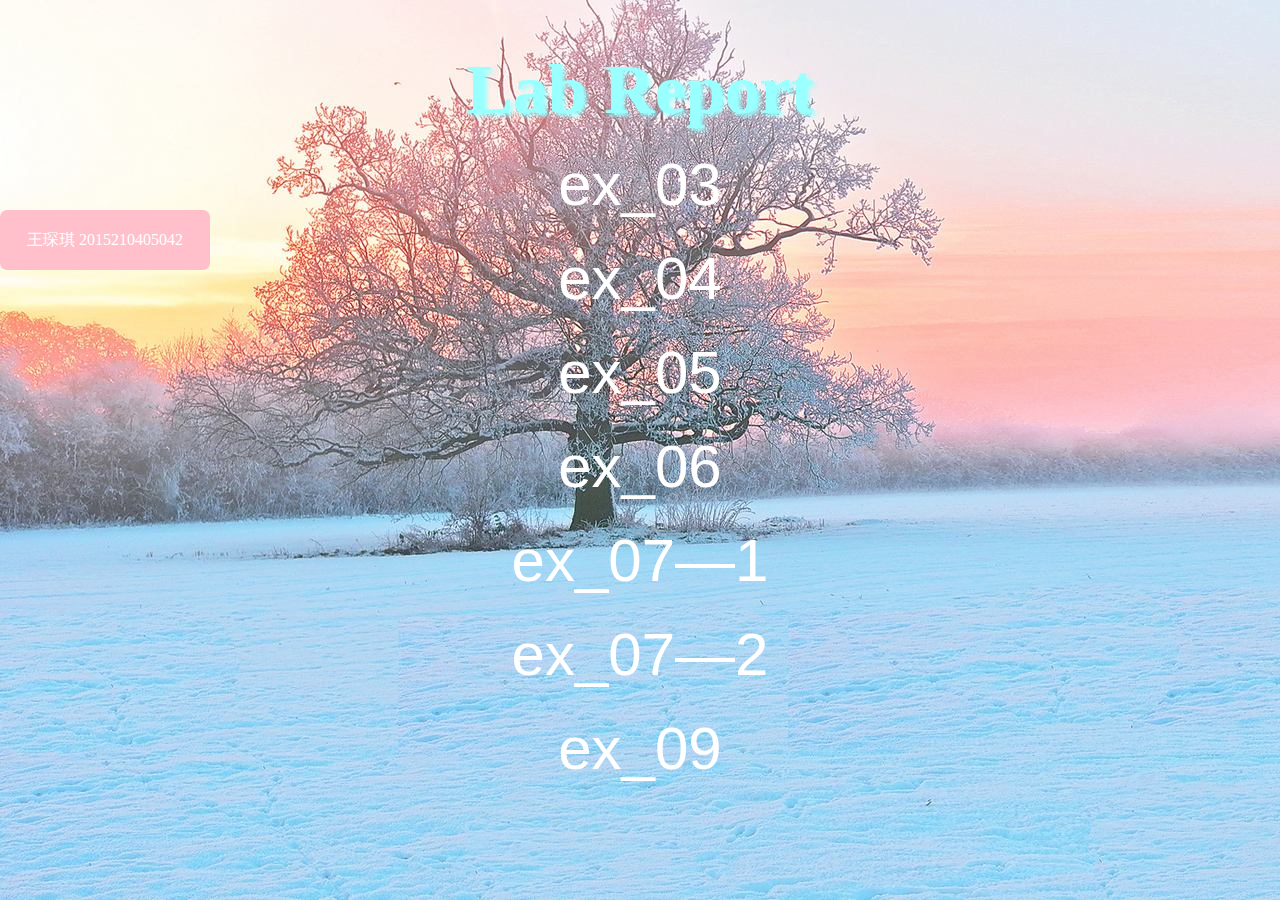
<file: index.html>
<!DOCTYPE html>
<html>
<head>
	<meta charset="utf-8">
	<title>Web Projects</title>
	<link href="css/home.css" rel="stylesheet">
</head>
<body background="bj1.jpg">
<center>	
	<div class="bg">
	<div id="title">Lab Report</div>
	<!-- <div class="box"></div> -->
	<div>
		<a href='ex_03/ex_03.html' class="font-box">ex_03</a>
	</div>
	<div class="box"></div>
	<div>
		<a href='ex_04/ex_04.html' class="font-box">ex_04</a>
	</div>
	<div class="box"></div>
	<div>
		<a href='ex_05/ex_05.html' class="font-box">ex_05</a>
	</div>
	<div class="box"></div>
	<div>
		<a href='ex_06/ex_06.html' class="font-box">ex_06</a>
	</div>
	<div class="box"></div>
	<div>
		<a href='ex_07/ex_07.html' class="font-box">ex_07—1</a>
	</div>
	<div class="box"></div>
	<div>
		<a href='ex_07/ex07_2.html' class="font-box">ex_07—2</a>
	</div>
	<div class="box"></div>
	<div>
		<a href='ex_09/ex_09.html' class="font-box">ex_09</a>
	</div>
	<div class="box"></div>
	</div>
</center>
	    <div id="url_info">王琛琪 2015210405042</div>
</body>
</html>
</file>
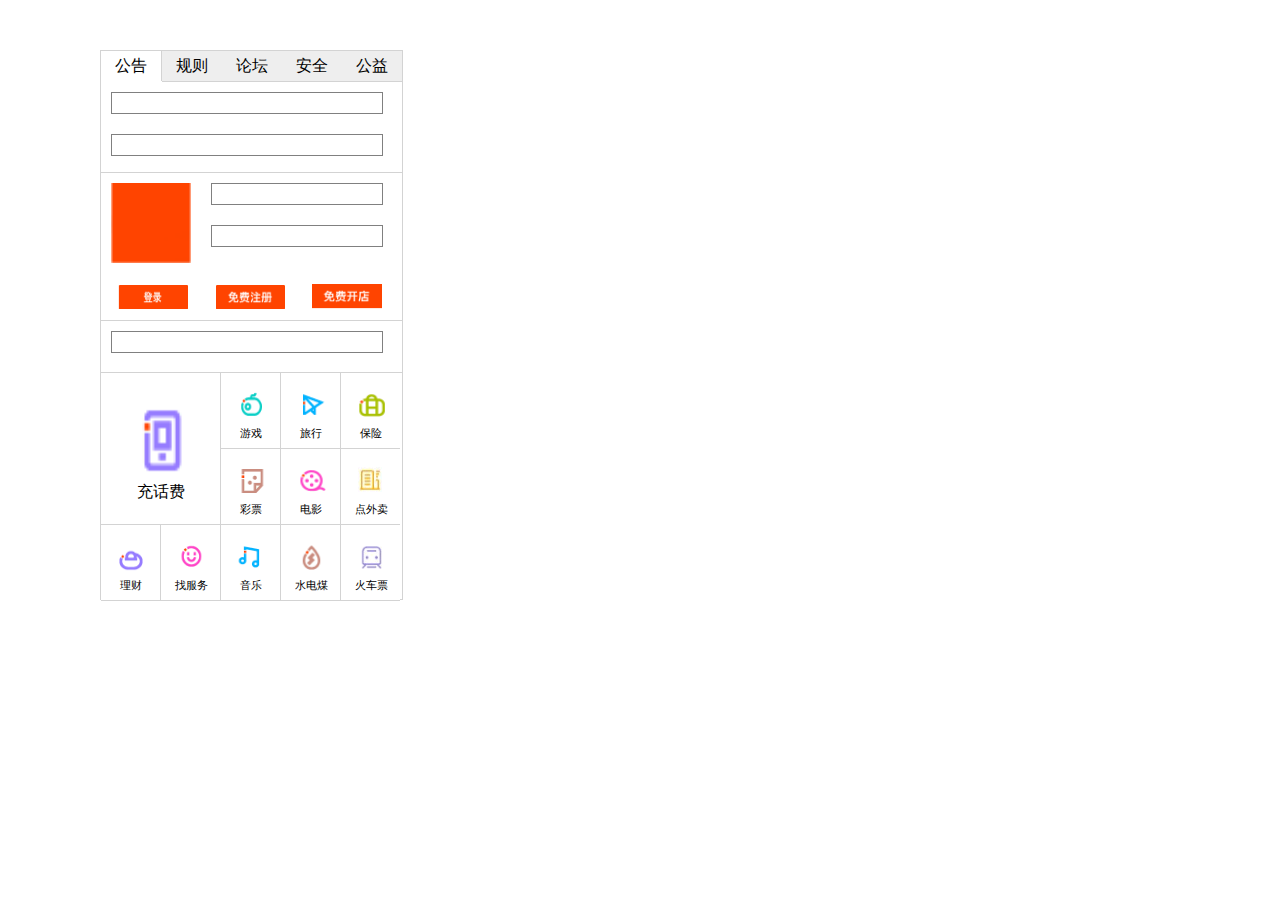
<file: ex_03/ex_03.html>
<!DOCTYPE html>
<html>
<head>
<meta charset="utf-8">
<title>ex_04</title>
<link href="ex_03.css" rel="stylesheet">
</head>
<body>
	<div class="p">
	    <div class="box1">公告</div>
	    <div class="box2">规则</div>
	    <div class="box2">论坛</div>
	    <div class="box2">安全</div>
	    <div class="box2">公益</div>
	    <div class="box3"></div>
	    <div class="box3"></div>
	</div>
	<div class="t">
	    <img id="box5" src="1.png"></img>
	    <div class="box6"></div>
	    <div class="box6"></div>
	</div>
	<div class="q">
	    <img id="box7" src="2.png"></img>
	    <img id="box7" src="3.png"></img>
	    <img id="box7" src="4.png"></img>

	</div>
	<div class="k">
		<div class="box3"></div>
	</div>
	<div class="r">
		<div class="box8">
			<img id="box9" src="11.png"></img>
			<div id="box13">充话费</div>
		</div>
		<div class="box10">
			<img id="box12" src="12.png"></img>
			<div id="box14">游戏</div>
		</div>
		<div class="box10">
			<img id="box12" src="13.png"></img>
			<div id="box14">旅行</div>
		</div>
		<div class="box10">
			<img id="box12" src="14.png"></img>
			<div id="box14">保险</div>
		</div>
		<div class="box10">
			<img id="box12" src="15.png"></img>
			<div id="box14">彩票</div>
		</div>
		<div class="box10">
			<img id="box12" src="16.png"></img>
			<div id="box14">电影</div>
		</div>
		<div class="box10">
			<img id="box12" src="17.png"></img>
			<div id="box14">点外卖</div>
		</div>
		<div class="box10 ord">
			<img id="box12" src="18.png"></img>
			<div id="box14">理财</div>
		</div>
		<div class="box10">
			<img id="box12" src="19.png"></img>
			<div id="box14">找服务</div>
		</div>
		<div class="box10">
			<img id="box12" src="20.png"></img>
			<div id="box14">音乐</div>
		</div>
		<div class="box10">
			<img id="box12" src="21.png"></img>
			<div id="box14">水电煤</div>
		</div>
		<div class="box10">
			<img id="box12" src="22.png"></img>
			<div id="box14">火车票</div>
		</div>
	</div>
 </body>
</html>
</file>
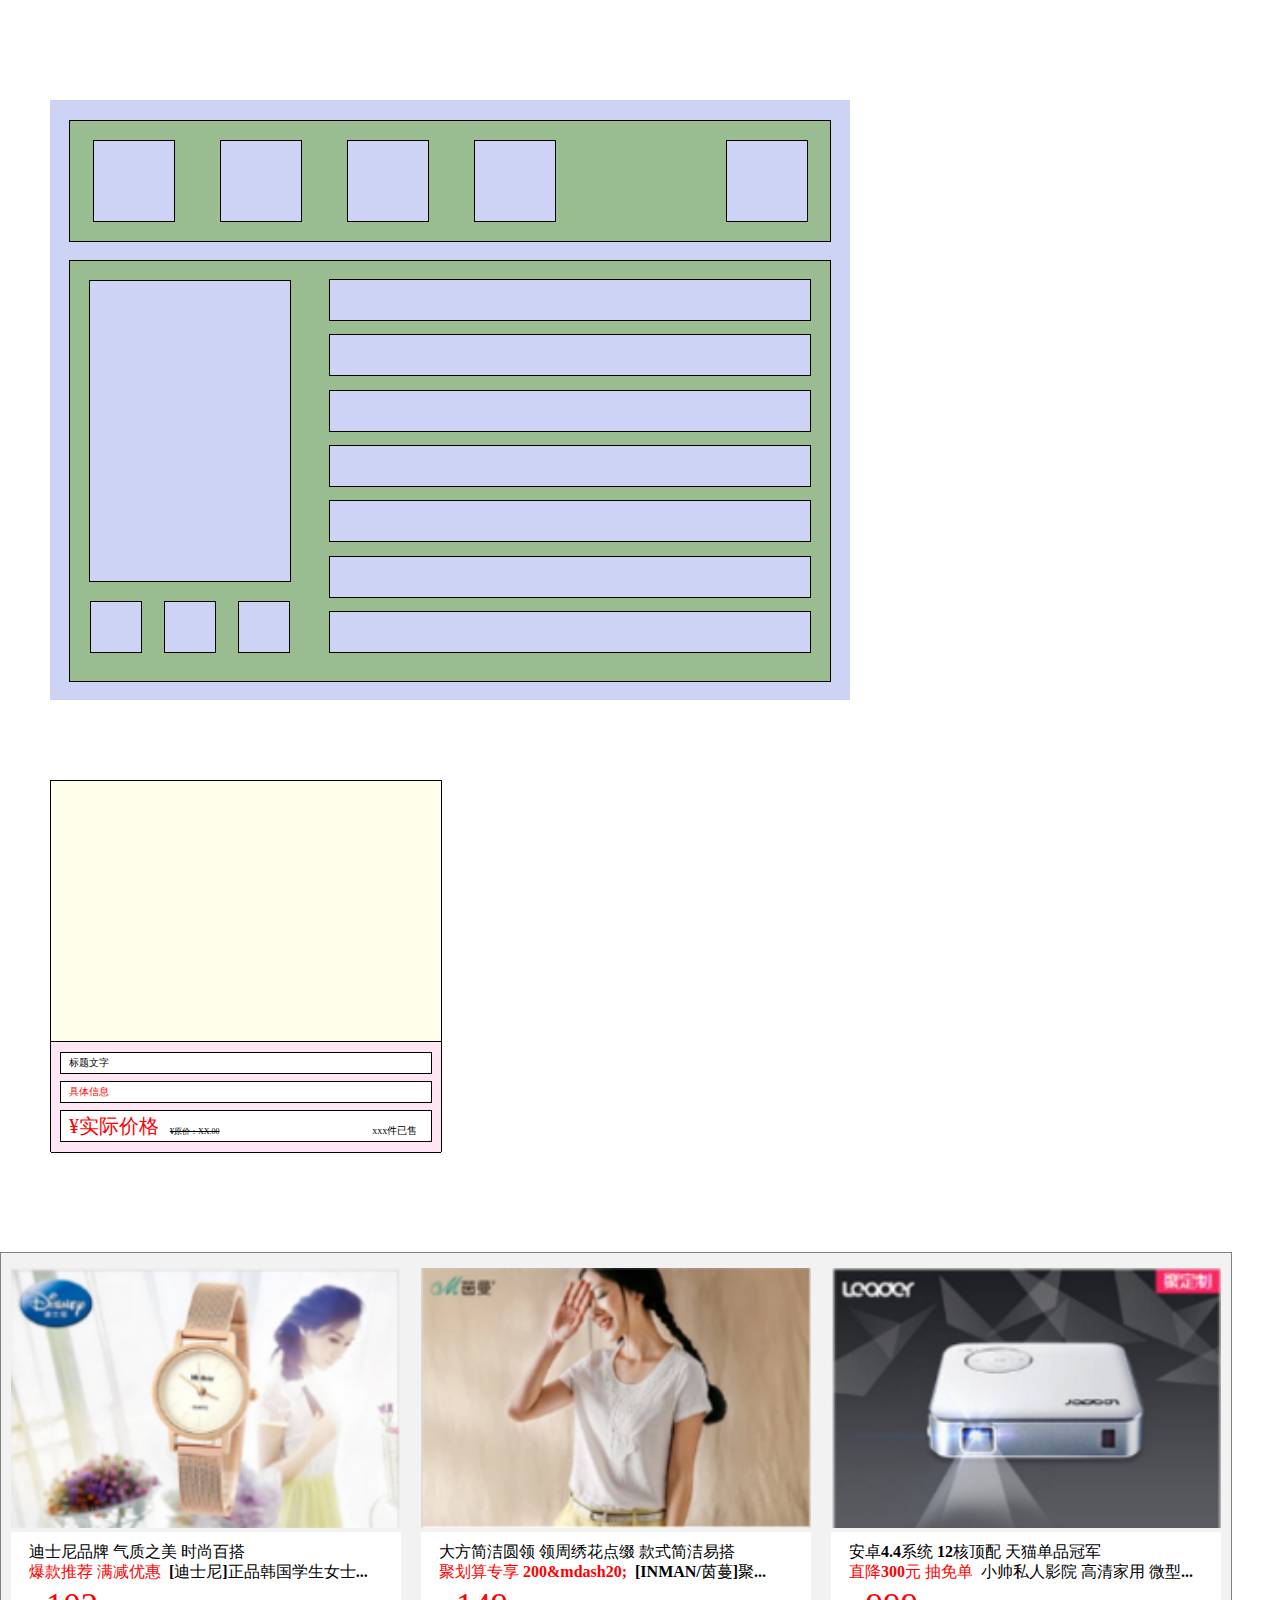
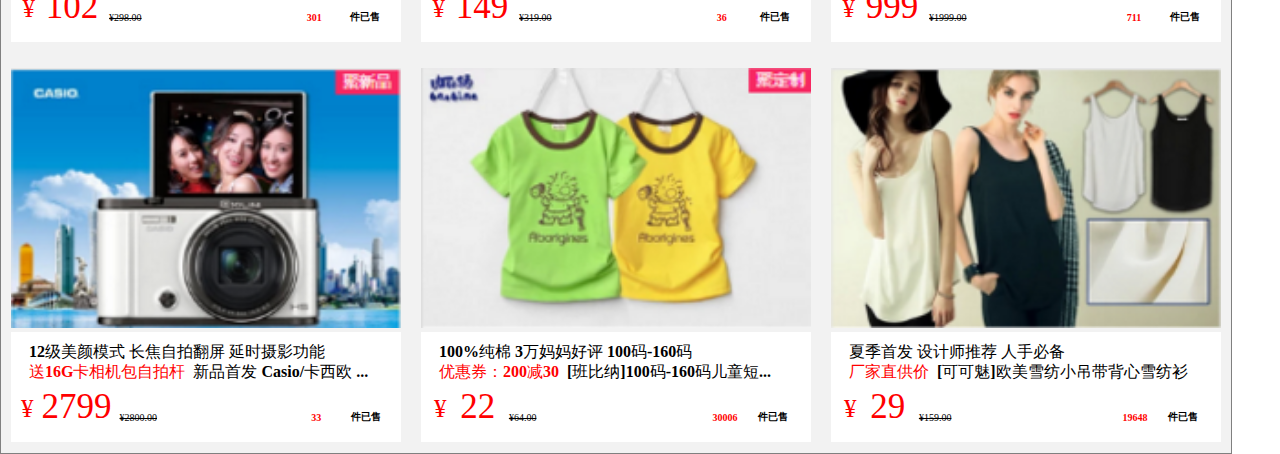
<file: ex_04/ex_04.html>
<!DOCTYPE html>
<html>
<head>
<meta charset="utf-8">
<title>ex_04</title>
<link href="ex_04.css" rel="stylesheet">
</head>
<body>
<div class="ui-main">
    <div class="ui-main-top">
        <div class="ui-top-squareb"></div>
        <div class="ui-top-squareb"></div>
        <div class="ui-top-squareb"></div>
        <div class="ui-top-squareb"></div>
        <div class="ui-top-squareb ord1" ></div>
        <div class="ui-top-squareb"></div>
     </div>
    <div class="ui-main-bottom">
    	<div class="ui-main-bottom-left">
    	<div class="ui-left-top">
    		<div class="ui-left-top-trih"></div>
    	</div>
    	<div class="ui-left-bottom">
    	<div class="ui-left-bottom2">
    		<div class="ui-left-bottom-squares"></div>
    		<div class="ui-left-bottom-squares"></div>
    		<div class="ui-left-bottom-squares"></div>
    	</div>
    	</div>
    	</div>
    	<div class="ui-main-bottom-right">
    	<div class="ui-main-bottom-right2">
    		<div class="ui-right-tri"></div>
    		<div class="ui-right-tri"></div>
    		<div class="ui-right-tri"></div>
    		<div class="ui-right-tri"></div>
    		<div class="ui-right-tri"></div>
    		<div class="ui-right-tri"></div>
    		<div class="ui-right-tri"></div>
    	</div>
    	<div class="ui-main-bottom-right-bottom"></div>
    	</div>
    </div>
 </div>
 <div class="ui-main2">
 <div class="ui-main2-box">
 	<div class="ui-main2-top"></div>
 	<div class="ui-main2-bottom">
 	    <div class="ui-main2-bottom2">
 	    	<div class="ui-main2-bottom2-tri1">标题文字</div>
 	    	<div class="ui-main2-bottom2-tri1 ord2">具体信息</div>
 	    	<div class="ui-main2-bottom2-tri2">
 	    		<div class="ui-main2-bottom2-tri2-box1">¥实际价格
 	    	    </div>
 	    	    <div class="ui-main2-bottom2-tri2-box2">¥原价：XX.00
 	    	    </div>
 	    	    <div class="ui-main2-bottom2-tri2-box3">
 	    	    </div>
 	    	    <div class="ui-main2-bottom2-tri2-box4">xxx件已售
 	    	    </div>
 	        </div>
 	    </div>
     </div>
     </div>
 </div>
 <div class="ui-main3">
    <div class="ui-main3-box">
 	<!-- <div class="ui-main3-top"> -->
 		<img class="ui-main3-top" src="1.png"></img>
 	<!-- </div> -->
 	<div class="ui-main3-bottom">
 	    <div class="ui-main3-bottom2">
 	    	<div class="ui-main3-bottom2-tri1">迪士尼品牌  气质之美  时尚百搭</div>
 	    	<div class="ui-main3-bottom2-tri1">
 	    		<span class="ui-main3-bottom2-tri1-box1 ord2">爆款推荐 满减优惠</span>
 	    		<span class="ui-main3-bottom2-tri1-box1">[迪士尼]正品韩国学生女士...</span>
 	    	</div>
 	    	<div class="ui-main3-bottom2-tri2">
 	    	    <div class="ui-main3-bottom2-tri2-box0">¥
 	    	    </div>
 	    		<div class="ui-main3-bottom2-tri2-box1">102
 	    	    </div>
 	    	    <div class="ui-main3-bottom2-tri2-box2">¥298.00
 	    	    </div>
 	    	    <div class="ui-main3-bottom2-tri2-box3">
 	    	    </div>
 	    	    <div class="ui-main3-bottom2-tri2-box4 ord2">301
 	    	    </div>
 	    	    <div class="ui-main3-bottom2-tri2-box4">件已售
 	    	    </div>
 	        </div>
 	    </div>
 	</div>
 	</div>
    <div class="ui-main3-box">
 	<!-- <div class="ui-main3-top"> -->
 		<img class="ui-main3-top" src="2.png"></img>
 	<!-- </div> -->
 	<div class="ui-main3-bottom">
 	    <div class="ui-main3-bottom2">
 	    	<div class="ui-main3-bottom2-tri1">大方简洁圆领  领周绣花点缀  款式简洁易搭</div>
 	    	<div class="ui-main3-bottom2-tri1">
 	    		<span class="ui-main3-bottom2-tri1-box1 ord2">聚划算专享 200&mdash20;</span>
 	    		<span class="ui-main3-bottom2-tri1-box1"> [INMAN/茵蔓]聚...</span>
 	    	</div>
 	    	<div class="ui-main3-bottom2-tri2">
 	    	    <div class="ui-main3-bottom2-tri2-box0">¥
 	    	    </div>
 	    		<div class="ui-main3-bottom2-tri2-box1">149
 	    	    </div>
 	    	    <div class="ui-main3-bottom2-tri2-box2">¥319.00
 	    	    </div>
 	    	    <div class="ui-main3-bottom2-tri2-box3">
 	    	    </div>
 	    	    <div class="ui-main3-bottom2-tri2-box4 ord2">36
 	    	    </div>
 	    	    <div class="ui-main3-bottom2-tri2-box4">件已售
 	    	    </div>
 	        </div>
 	    </div>
 	    </div>
  </div>
 <div class="ui-main3-box">
 	<!-- <div class="ui-main3-top"> -->
 		<img class="ui-main3-top" src="3.png"></img>
 	<!-- </div> -->
 	<div class="ui-main3-bottom">
 	    <div class="ui-main3-bottom2">
 	    	<div class="ui-main3-bottom2-tri1">安卓4.4系统  12核顶配  天猫单品冠军</div>
 	    	<div class="ui-main3-bottom2-tri1">
 	    		<span class="ui-main3-bottom2-tri1-box1 ord2">直降300元 抽免单</span>
 	    		<span class="ui-main3-bottom2-tri1-box1"> 小帅私人影院 高清家用  微型...</span>
 	    	</div>
 	    	<div class="ui-main3-bottom2-tri2">
 	    	    <div class="ui-main3-bottom2-tri2-box0">¥
 	    	    </div>
 	    		<div class="ui-main3-bottom2-tri2-box1">999
 	    	    </div>
 	    	    <div class="ui-main3-bottom2-tri2-box2">¥1999.00
 	    	    </div>
 	    	    <div class="ui-main3-bottom2-tri2-box3">
 	    	    </div>
 	    	    <div class="ui-main3-bottom2-tri2-box4 ord2">711
 	    	    </div>
 	    	    <div class="ui-main3-bottom2-tri2-box4">件已售
 	    	    </div>
 	        </div>
 	    </div>
 	    </div>
  </div>
 <div class="ui-main3-box">
 	<!-- <div class="ui-main3-top"> -->
 		<img class="ui-main3-top" src="4.png"></img>
 	<!-- </div> -->
 	<div class="ui-main3-bottom">
 	    <div class="ui-main3-bottom2">
 	    	<div class="ui-main3-bottom2-tri1">12级美颜模式  长焦自拍翻屏  延时摄影功能</div>
 	    	<div class="ui-main3-bottom2-tri1">
 	    		<span class="ui-main3-bottom2-tri1-box1 ord2">送16G卡相机包自拍杆</span>
 	    		<span class="ui-main3-bottom2-tri1-box1"> 新品首发 Casio/卡西欧 ...</span>
 	    	</div>
 	    	<div class="ui-main3-bottom2-tri2">
 	    	    <div class="ui-main3-bottom2-tri2-box0">¥
 	    	    </div>
 	    		<div class="ui-main3-bottom2-tri2-box1">2799
 	    	    </div>
 	    	    <div class="ui-main3-bottom2-tri2-box2">¥2800.00
 	    	    </div>
 	    	    <div class="ui-main3-bottom2-tri2-box3">
 	    	    </div>
 	    	    <div class="ui-main3-bottom2-tri2-box4 ord2">33
 	    	    </div>
 	    	    <div class="ui-main3-bottom2-tri2-box4">件已售
 	    	    </div>
 	        </div>
 	    </div>
 	    </div>
  </div>
 <div class="ui-main3-box">
 	<!-- <div class="ui-main3-top"> -->
 		<img class="ui-main3-top" src="5.png"></img>
 	<!-- </div> -->
 	<div class="ui-main3-bottom">
 	    <div class="ui-main3-bottom2">
 	    	<div class="ui-main3-bottom2-tri1">100%纯棉  3万妈妈好评  100码-160码</div>
 	    	<div class="ui-main3-bottom2-tri1">
 	    		<span class="ui-main3-bottom2-tri1-box1 ord2">优惠券：200减30</span>
 	    		<span class="ui-main3-bottom2-tri1-box1"> [班比纳]100码-160码儿童短...</span>
 	    	</div>
 	    	<div class="ui-main3-bottom2-tri2">
 	    	    <div class="ui-main3-bottom2-tri2-box0">¥
 	    	    </div>
 	    		<div class="ui-main3-bottom2-tri2-box1">22
 	    	    </div>
 	    	    <div class="ui-main3-bottom2-tri2-box2">¥64.00
 	    	    </div>
 	    	    <div class="ui-main3-bottom2-tri2-box3">
 	    	    </div>
 	    	    <div class="ui-main3-bottom2-tri2-box4 ord2">30006
 	    	    </div>
 	    	    <div class="ui-main3-bottom2-tri2-box4">件已售
 	    	    </div>
 	        </div>
 	    </div>
 	    </div>
  </div>
  <div class="ui-main3-box">
 	<!-- <div class="ui-main3-top"> -->
 		<img class="ui-main3-top" src="6.png"></img>
 	<!-- </div> -->
 	<div class="ui-main3-bottom">
 	    <div class="ui-main3-bottom2">
 	    	<div class="ui-main3-bottom2-tri1">夏季首发  设计师推荐  人手必备</div>
 	    	<div class="ui-main3-bottom2-tri1">
 	    		<span class="ui-main3-bottom2-tri1-box1 ord2">厂家直供价</span>
 	    		<span class="ui-main3-bottom2-tri1-box1"> [可可魅]欧美雪纺小吊带背心雪纺衫</span>
 	    	</div>
 	    	<div class="ui-main3-bottom2-tri2">
 	    	    <div class="ui-main3-bottom2-tri2-box0">¥
 	    	    </div>
 	    		<div class="ui-main3-bottom2-tri2-box1">29
 	    	    </div>
 	    	    <div class="ui-main3-bottom2-tri2-box2">¥159.00
 	    	    </div>
 	    	    <div class="ui-main3-bottom2-tri2-box3">
 	    	    </div>
 	    	    <div class="ui-main3-bottom2-tri2-box4 ord2">19648
 	    	    </div>
 	    	    <div class="ui-main3-bottom2-tri2-box4">件已售
 	    	    </div>
 	        </div>
 	    </div>
 	    </div>
  </div>
</div>
 </body>
</html>
</file>
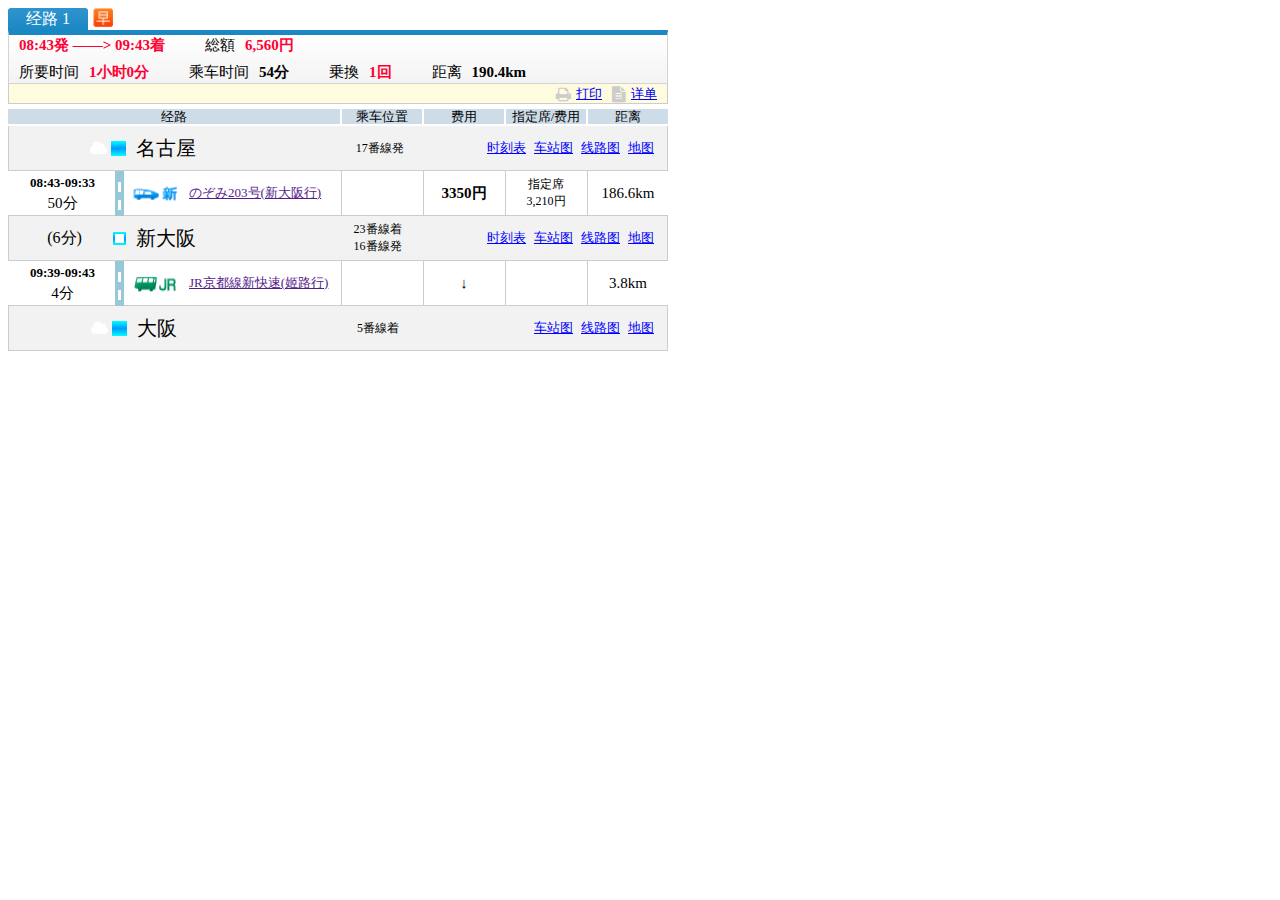
<file: ex_05/ex_05.html>
<!DOCTYPE html>
<html>
<head>
<meta charset="utf-8">
<title>ex_05</title>
<link href="ex_05.css" rel="stylesheet">
<link rel="stylesheet/less" href="myfile.less">
<meta name="description" content="">
<meta name="keywords" content="">
</head>
<body>
<div class="ui-top">
  <div class="ui-top-b1">经路 1</div>
  <img class="pic" src="zao.png">
    <!-- <i class="fa fa-camera-retro" ></i>  -->
</div>
<div class="ui-sec">
  <div class="ui-sec-line">
   <p class="ui-sec-line-b1">08:43発 ——> 09:43着</p>
   <p class="ui-sec-line-b2">総額</p>
   <p class="ui-sec-line-b1">6,560円</p>
  </div>
  <div class="ui-sec-line">
    <p class='ui-sec-line-b2'>所要时间</p>
    <p class='ui-sec-line-b1'>1小时0分</p>
    <p class='ui-sec-line-b2'>乘车时间</p>
    <p class='ui-sec-line-b1 ord1'>54分</p>
    <p class='ui-sec-line-b2'>乗換</p>
    <p class='ui-sec-line-b1'>1回</p>
    <p class='ui-sec-line-b2'>距离</p>
    <p class='ui-sec-line-b1 ord1'>190.4km</p>
  </div>
</div>
<div class="order">
  <i class="fa fa-print"></i>
  <a href="">打印</a>
  <i class="fa fa-file-text"></i>
  <a href="">详单</a>
  </div>
<div class="cont">
  <div class="cont-sta">经路</div>
  <div class='cont-intro1'>乘车位置</div>
  <div class='cont-intro1'>费用</div>
  <div class='cont-intro1'>指定席/费用</div>
  <div class='cont-intro1'>距离</div>
</div>
<div class="stop">
  <div class="stop-white"></div>
  <div class="stop-icons">
    <i class="fa fa-cloud"></i>
    <div class="stop-icons-square"></div>
    </div>
   <div class="stop-place">
     <p>名古屋</p>
   </div>
   <div class="stop-track">
     <span class="word">17番線発</span>
   </div>
   <div class="stop-mes">
     <a href="">时刻表</a>
     <a href="">车站图</a>
     <a href="">线路图</a>
     <a href="">地图</a>
   </div>
</div>
   <div class="stop-show">
   <div class='stop-show-aim'>
     <div class="stop-show-white">
       <div class="stop-show-white-small">
         <b>08:43-09:33</b>
      </div>
      <div class="stop-show-white-small">
         <p>50分</p>
      </div>
     </div>
     <div class='stop-show-trackline'>
               <div class='stop-show-trackline-small'></div>
               <div class='stop-show-trackline-small'></div>
     </div>
     <!-- <i class='fa fa-train'></i> -->
     <img class="box" src="01.png">
     <a href=''>のぞみ203号(新大阪行)</a>
   </div>
   <div class='stop-show-intro'></div>
   <div class='stop-show-intro'>
      <b>3350円</b>
   </div>
   <div class="stop-show-intro">
     <span class='word'>指定席</span>
     <span class='word'>3,210円</span>
   </div>
   <div class='stop-show-intro'>186.6km</div>
   </div>
   <div class="stop">
     <div class="stop-white-mid">
       <span class="stop-white-mid-time">(6分)</span>
      </div>
      <div class="stop-icons">
        <div class="stop-icons-square ord3">
          <div class="stop-icons-square-blank"></div>
        </div>
      </div>
      <div class='stop-word'>
            <p>新大阪</p>
         </div>
      <div class='stop-track'>
         <span class='word'>23番線着</span>
         <span class='word'>16番線発</span>
      </div>
    <div class="stop-mes">
     <a href="">时刻表</a>
     <a href="">车站图</a>
     <a href="">线路图</a>
     <a href="">地图</a>
   </div>
  </div>
  <div class='stop-show'>
    <div class='stop-show-aim'>
     <div class='stop-show-white'>
      <div class='stop-show-white-small'>
        <b>09:39-09:43</b>
      </div>
      <div class='stop-show-white-small'>
       <p>4分</p>
      </div>
      </div>
     <div class='stop-show-trackline'>
       <div class='stop-show-trackline-small'></div>
       <div class='stop-show-trackline-small'></div>
     </div>
     <!-- <i class='fa fa-train'></i> -->
     <img class="box" src="02.png">
     <a href=''>JR京都線新快速(姬路行)</a>
     </div>
     <div class='stop-show-intro'></div>
     <div class='stop-show-intro'>
       <b>↓</b>
     </div>
     <div class='stop-show-intro'></div>
     <div class='stop-show-intro'>3.8km</div>
   </div>
   <div class='stop'>
         <div class='stop-white'></div>
         <div class='stop-icons'>
            <i class='fa fa-cloud'></i>
            <div class='stop-icons-square'></div>
         </div>
         <div class='stop-word'>
            <p>大阪</p>
         </div>
         <div class='stop-track'>
            <span class='word'>5番線着</span>
         </div>
         <div class='stop-mes'>
            <a href=''>车站图</a>
            <a href=''>线路图</a>
            <a href=''>地图</a>
         </div>
      </div>
   </div>

 </body>

<script type="text/javascript" src="../lib/jquery-3.2.1.js"></script>
<link rel="stylesheet" href="../lib/font/css/font-awesome.min.css">
<!-- <script src='less.js'></script> -->
</html>
</file>
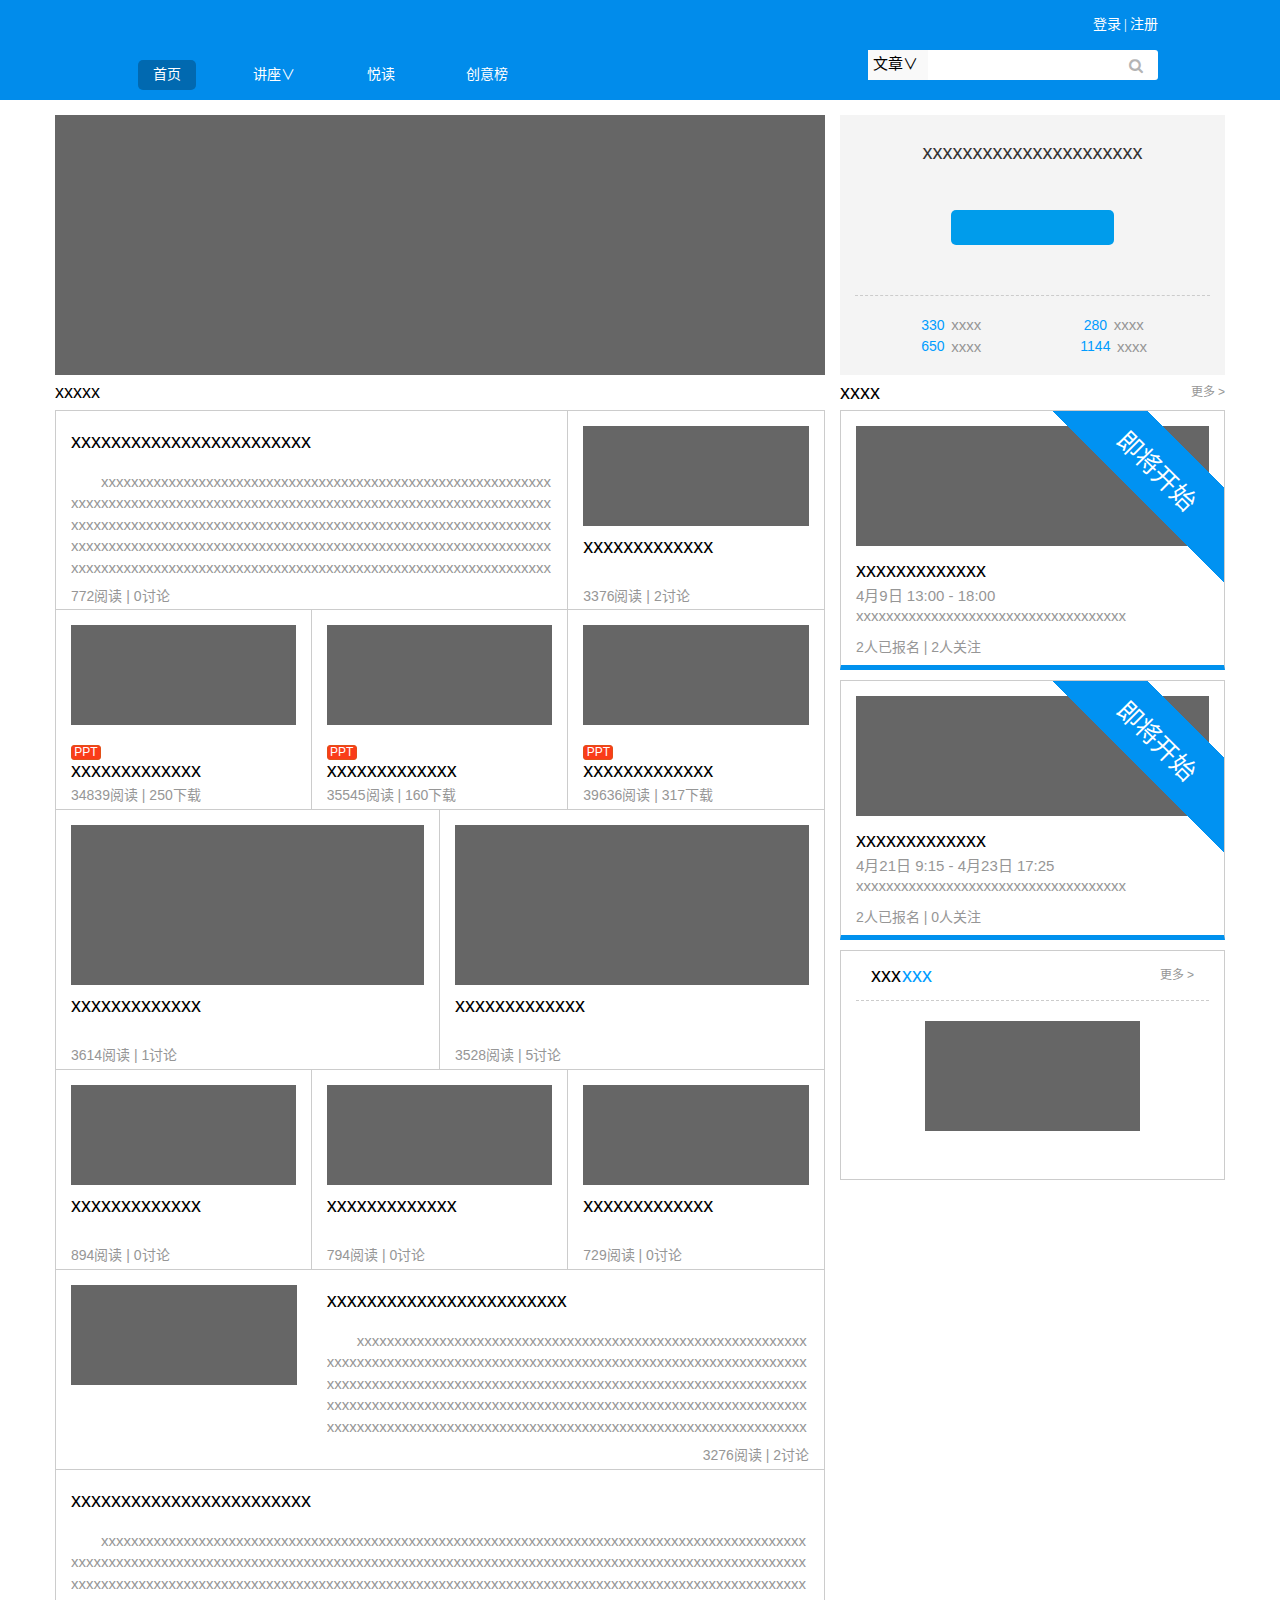
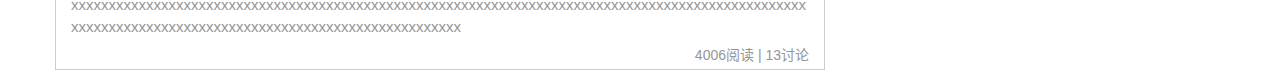
<file: ex_07/ex07_2.html>
<!DOCTYPE html>
<html lang="zh-CN">
  <head>
    <meta charset="utf-8">
    <meta http-equiv="X-UA-Compatible" content="IE=edge">
    <meta name="viewport" content="width=device-width, initial-scale=1">
    <title>ex_07</title>
    <link href="../css/bootstrap.min.css" rel="stylesheet">
    <link rel="stylesheet" href="ex07_2.css">
  </head>
<body>
	<div class='container-fluid'>
		<div class='row'>
			<div class='col-md-12 bar'>
				<div class='row'>
					<div class='col-md-8 bar-blank'></div>
					<div class='col-md-3 bar-login'>
						<span>登录 | 注册</span>
					</div>
					<div class='col-md-1 bar-blank'></div>
				</div>
				<div class='row'>
					<div class='col-md-1 bar-blank'></div>
					<div class='col-md-1 bar-mes'>
						<span>首页</span>
					</div>
					<div class='col-md-1 bar-mes2'>
						<span>讲座&or;</span>
					</div>
					<div class='col-md-1 bar-mes2'>
						<span>悦读</span>
					</div>
					<div class='col-md-1 bar-mes2'>
						<span>创意榜</span>
					</div>
					<div class='col-md-3 bar-blank'></div>
					<div class='col-md-3 bar-search'>
						<div class='col-md-12 bar-search-input'>
							<span>文章&or;</span>
							<i class='fa fa-search'></i>
						</div>
					</div>
					<div class='col-md-1 bar-blank'></div>
				</div>
			</div>
		</div>
	</div>




	<div class='container'>
		<div class='row col-md-12 main-screen'>
			<div class='col-md-8 box-left'></div>
			<div class='col-md-4 box-right'>
				<div class='col-md-12 main-right-top'>
					<span class='col-md-12  main-right-top-box'>xxxxxxxxxxxxxxxxxxxxxx</span>
					<div class='col-md-6 main-right-top-box'></div>
				</div>
				<div class='col-md-12 main-right-down'>
					<div class='col-md-6 main-right-down-inside'>
						<span class='words-blue'>330</span>
						<span class='words-gray'>xxxx</span>
					</div>
					<div class='col-md-6 main-right-down-inside'>
						<span class='words-blue'>280</span>
						<span class='words-gray'>xxxx</span>
					</div>
					<div class='col-md-6 main-right-down-inside'>
						<span class='words-blue'>650</span>
						<span class='words-gray'>xxxx</span>
					</div>
					<div class='col-md-6 main-right-down-inside'>
						<span class='words-blue'>1144</span>
						<span class='words-gray'>xxxx</span>
					</div>
				</div>
			</div>
		</div>
		<div class='row col-md-12 mid-line'>
			<div class='col-md-8 box-left'>
				<span>xxxxx</span>
			</div>
			<div class='col-md-4 box-right'>
				<span class='words-black'>xxxx</span>
				<span class='words-gray'>更多 ></span>
			</div>
		</div>



		<div class='row col-md-12 select'>
			<div class='col-md-8 box-left left-all'>
				<div class='row'>
					<div class='col-md-8 box-left-small left-bor top-bor'>
						<span class='col-md-12 words-black'>xxxxxxxxxxxxxxxxxxxxxxxx</span>
						<span class='col-md-12 words-gray'>[base64]</span>
						<span class='col-md-12 count'>772阅读 | 0讨论</span>
					</div>
					<div class='col-md-4 box-left-small top-bor'>
						<div class='col-md-12 pic'></div>
						<div class='col-md-12 words-black-spe'>xxxxxxxxxxxxx</div>
						<span class='col-md-12 count'>3376阅读 | 2讨论</span>
					</div>
				</div>
				<div class='row'>
					<div class='col-md-4 box-left-small left-bor'>
						<div class='col-md-12 pic'></div>
						<div class='row col-md-12'>
							<div class='ppt'>PPT</div>
						</div>
						<div class='col-md-12 words-black-ppt'>xxxxxxxxxxxxx</div>
						<span class='col-md-12 count'>34839阅读 | 250下载</span>
					</div>
					<div class='col-md-4 box-left-small'>
						<div class='col-md-12 pic'></div>
						<div class='row col-md-12'>
							<div class='ppt'>PPT</div>
						</div>
						<div class='col-md-12 words-black-ppt'>xxxxxxxxxxxxx</div>
						<span class='col-md-12 count'>35545阅读 | 160下载</span>
					</div>
					<div class='col-md-4 box-left-small'>
						<div class='col-md-12 pic'></div>
						<div class='row col-md-12'>
							<div class='ppt'>PPT</div>
						</div>
						<div class='col-md-12 words-black-ppt'>xxxxxxxxxxxxx</div>
						<span class='col-md-12 count'>39636阅读 | 317下载</span>
					</div>
				</div>
				<div class='row'>
					<div class='col-md-6 box-left-big  left-bor'>
						<div class='col-md-12 pic'></div>
						<div class='col-md-12 words-black-spe'>xxxxxxxxxxxxx</div>
						<span class='col-md-12 count'>3614阅读 | 1讨论</span>
					</div>
					<div class='col-md-6 box-left-big'>
						<div class='col-md-12 pic'></div>
						<div class='col-md-12 words-black-spe'>xxxxxxxxxxxxx</div>
						<span class='col-md-12 count'>3528阅读 | 5讨论</span>
					</div>
				</div>
				<div class='row'>
					<div class='col-md-4 box-left-small left-bor'>
						<div class='col-md-12 pic'></div>
						<div class='col-md-12 words-black-spe'>xxxxxxxxxxxxx</div>
						<span class='col-md-12 count'>894阅读 | 0讨论</span>
					</div>
					<div class='col-md-4 box-left-small'>
						<div class='col-md-12 pic'></div>
						<div class='col-md-12 words-black-spe'>xxxxxxxxxxxxx</div>
						<span class='col-md-12 count'>794阅读 | 0讨论</span>
					</div>
					<div class='col-md-4 box-left-small'>
						<div class='col-md-12 pic'></div>
						<div class='col-md-12 words-black-spe'>xxxxxxxxxxxxx</div>
						<span class='col-md-12 count'>729阅读 | 0讨论</span>
					</div>
				</div>
				<div class='row'>
					<div class='col-md-4 box-left-small  box-noright-border left-bor'>
						<div class='col-md-12 pic'></div>
					</div>
					<div class='col-md-8 box-left-small'>
						<span class='col-md-12 words-black'>xxxxxxxxxxxxxxxxxxxxxxxx</span>
						<span class='col-md-12 words-gray'>[base64]</span>
						<span class='col-md-12 count-right'>3276阅读 | 2讨论</span>
					</div>
				</div>
				<div class='row'>
					<div class='col-md-12 box-left-small left-bor'>
						<span class='col-md-12 words-black'>xxxxxxxxxxxxxxxxxxxxxxxx</span>
						<span class='col-md-12 words-gray'>[base64]</span>
						<span class='col-md-12 count-right'>4006阅读 | 13讨论</span>
					</div>
				</div>
			</div>
			<div class='col-md-4 box-right right-all'>
				<div class='col-md-12 box-right bot-bor coming'>
					<div class='words-inside'>即将开始</div>
					<div class='col-md-12 pic'></div>
					<div class='col-md-12 words-black'>xxxxxxxxxxxxx</div>
					<div class='col-md-12 words-gray mes'>
						<span>4月9日 13:00 - 18:00</span>
					</div>
					<div class='col-md-12 words-gray mes'>
						<span>xxxxxxxxxxxxxxxxxxxxxxxxxxxxxxxxxxxx</span>
					</div>
					<span class='col-md-12 count'>2人已报名 | 2人关注</span>
				</div>
				<div class='col-md-12 box-right bot-bor coming'>
					<div class='words-inside'>即将开始</div>
					<div class='col-md-12 pic'></div>
					<div class='col-md-12 words-black'>xxxxxxxxxxxxx</div>
					<div class='col-md-12 words-gray mes'>
						<span>4月21日 9:15 - 4月23日 17:25</span>
					</div>
					<div class='col-md-12 words-gray mes'>
						<span>xxxxxxxxxxxxxxxxxxxxxxxxxxxxxxxxxxxx</span>
					</div>
					<span class='col-md-12 count'>2人已报名 | 0人关注</span>
				</div>
				<div class='col-md-12 box-right box-right-small'>
					<div class='col-md-12 right-small-top'>
						<div class='col-md-6 right-small-top-left'>
							<span class='words-black'>xxx</span>
							<span class='words-blue'>xxx</span>
						</div>
						<div class='col-md-6 right-small-top-right'>
							<span>更多 ></span>
						</div>
					</div>
					<div class='col-md-12 right-small-down'>
						<div class='col-md-8 right-small-down-box'></div>
					</div>
				</div>
			</div>
		</div>
	</div>
</body>
    <script type="text/javascript" src="../lib/jquery-3.2.1.js"></script>
    <link rel="stylesheet" href="../lib/font/css/font-awesome.min.css">
    <script src="../js/bootstrap.min.js"></script>
  </body>
</html>
</file>
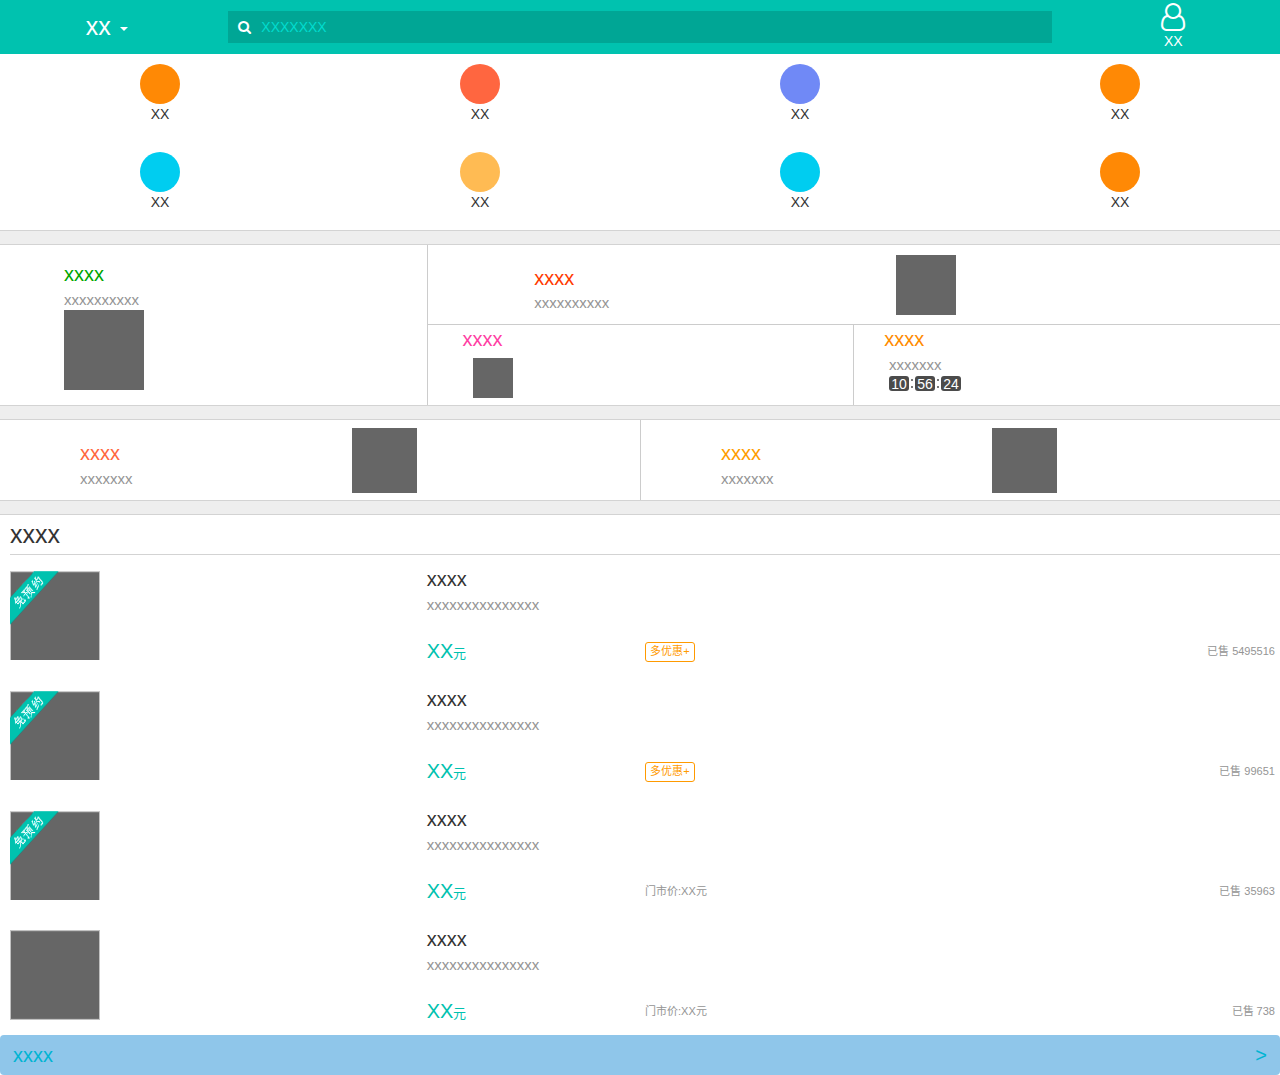
<file: ex_07/ex_07.html>
<!DOCTYPE html>
<html lang="zh-CN">
  <head>
    <meta charset="utf-8">
    <meta http-equiv="X-UA-Compatible" content="IE=edge">
    <meta name="viewport" content="width=device-width, initial-scale=1">
    <title>ex_07</title>

    <link href="../css/bootstrap.min.css" rel="stylesheet">
    <link rel="stylesheet" href="ex_07.css">

  </head>
  <body>
    <div class="container-fluid">
      <div class="row ctn-top">
      <div class="col-xs-2 ctn">
        <a class='dropdown-toggle' data-toggle='dropdown' href=''>xx
            <span class='caret'></span>
            </a>
          <ul class='dropdown-menu'>
            <li><a href=''>1</a></li>
            <li><a href=''>4</a></li>
            <li><a href=''>7</a></li>
          </ul>
      </div>
      <div class="col-xs-8 ">
        <div class="top-mid"> 
          <i class='fa fa-search'></i>
          <div>XXXXXXX</div>
        </div>
      </div>
      <div class="col-xs-2 ctn">
        <i class='fa fa-user-o fa-2x'></i>
        <div>XX</div>
      </div>
      </div>
      <div class="row">
        <div class="col-xs-3 ctn-btn">
          <div class="roll ro-co1"></div>
          <div>XX</div>
        </div>
        <div class="col-xs-3 ctn-btn">
          <div class="roll ro-co2"></div>
          <div>XX</div>
        </div>
        <div class="col-xs-3 ctn-btn">
          <div class="roll ro-co3"></div>
          <div>XX</div>
        </div>
        <div class="col-xs-3 ctn-btn">
          <div class="roll ro-co1"></div>
          <div>XX</div>
        </div>
        <div class="col-xs-3 ctn-btn">
          <div class="roll ro-co5"></div>
          <div>XX</div>
        </div>
        <div class="col-xs-3 ctn-btn">
          <div class="roll ro-co6"></div>
          <div>XX</div>
        </div>
        <div class="col-xs-3 ctn-btn">
          <div class="roll ro-co5"></div>
          <div>XX</div>
        </div>
        <div class="col-xs-3 ctn-btn">
          <div class="roll ro-co1"></div>
          <div>XX</div>
        </div>
      </div>
      <div class="row ctn-btn2"></div>
      <div class="row">  
        <div class='col-xs-4 rect-left'>
        <div class='col-xs-12 rect-left-words'>
          <span class='col-xs-12 rect-show-bg'>xxxx</span>
          <span class='col-xs-12 rect-show-sm'>xxxxxxxxxx</span>
        </div>
        <div class='col-xs-12 rect-left-rect'></div>
      </div>
    <div class="col-xs-8 rect-right-top">
      <div class="col-xs-6 rect-right-top-words">
        <span class="col-xs-12 rect-show-bg">xxxx</span>
        <span class="col-xs-12 rect-show-sm">xxxxxxxxxx</span>
        </div>
        <div class="col-xs-6 rect-right-top-rect"></div>
        </div>
    <div class='col-xs-4 rect-right-down'>
        <div class='col-xs-12 rect-right-down-words'>
          <span class='col-xs-12 rect-show-bg'>xxxx</span>
        </div>
        <div class='col-xs-12 rect-right-down-rect'></div>
      </div>
    <div class='col-xs-4 rect-right-down'>
        <div class='col-xs-12 rect-right-down-words'>
          <span class='col-xs-12 rect-show-bg1'>xxxx</span>
          <span class='col-xs-12 rect-show-sm'>xxxxxxx</span>
        </div>
        <div class='col-xs-12 rect-right-down-time'>
          <div class='time'>10</div>
          <div class='dot'>
            <div class='dot-half'>
              <div></div>
            </div>
            <div class='dot-half'>
              <div></div>
            </div>
          </div>
          <div class='time'>56</div>
          <div class='dot'>
            <div class='dot-half'>
              <div></div>
            </div>
            <div class='dot-half'>
              <div></div>
            </div>
          </div>
          <div class='time'>24</div>
        </div>
      </div>
    </div>
     <div class="row ctn-btn2"></div>
    <div class='row'>
      <div class='col-xs-6 sec-rect-left'>
        <div class='col-xs-6 sec-rect-left-words'>
          <span class='col-xs-12 rect-show-bg'>xxxx</span>
          <span class='col-xs-12 rect-show-sm'>xxxxxxx</span>
        </div>
        <div class='col-xs-6 sec-rect-left-rect'></div>
      </div>
      <div class='col-xs-6 sec-rect-right'>
        <div class='col-xs-6 sec-rect-right-words'>
          <span class='col-xs-12 rect-show-bg'>xxxx</span>
          <span class='col-xs-12 rect-show-sm'>xxxxxxx</span>
        </div>
        <div class='col-xs-6 sec-rect-right-rect'></div>
      </div>
    </div>
     <div class="row ctn-btn2"></div>    
  <div class="row">
    <div class="col-xs-12 word">
      <span>xxxx</span>
      </div>
      </div>
  <div class="row">
    <div class="col-xs-12 mes">
      <div class="col-xs-4 mes-pic">
       <img src='1.png'>
       </div>
       <div class="col-xs-8 mes-word">
        <span class="col-xs-12 rect-show-bg">xxxx</span>
        <span class="col-xs-12 rect-show-sm">xxxxxxxxxxxxxxx</span>
        <span class="col-xs-3 rect-show-pri">XX</span>
        <div class="col-xs-9 rect-show-btn">
          <div class="rect-show-btn-word">多优惠+
        </div>
          <span>已售 5495516</span>
          </div>
      </div>
  </div>
  </div>
  <div class="row">
    <div class="col-xs-12 mes">
      <div class="col-xs-4 mes-pic">
       <img src='1.png'>
       </div>
       <div class="col-xs-8 mes-word">
        <span class="col-xs-12 rect-show-bg">xxxx</span>
        <span class="col-xs-12 rect-show-sm">xxxxxxxxxxxxxxx</span>
        <span class="col-xs-3 rect-show-pri">XX</span>
        <div class="col-xs-9 rect-show-btn">
          <div class="rect-show-btn-word">多优惠+
        </div>
          <span>已售 99651</span>
          </div>
      </div>
  </div>
  </div>


  <div class="row">
    <div class="col-xs-12 mes">
      <div class="col-xs-4 mes-pic">
       <img src='1.png'>
       </div>
       <div class="col-xs-8 mes-word">
        <span class="col-xs-12 rect-show-bg">xxxx</span>
        <span class="col-xs-12 rect-show-sm">xxxxxxxxxxxxxxx</span>
        <span class="col-xs-3 rect-show-pri">XX</span>
        <div class="col-xs-9 rect-show-btn">
          <span>门市价:XX元</span>
          <span>已售 35963</span>
          </div>
      </div>
  </div>
  </div>
  <div class="row">
    <div class="col-xs-12 mes">
      <div class="col-xs-4 mes-pic">
       <img src='2.png'>
       </div>
       <div class="col-xs-8 mes-word">
        <span class="col-xs-12 rect-show-bg">xxxx</span>
        <span class="col-xs-12 rect-show-sm">xxxxxxxxxxxxxxx</span>
        <span class="col-xs-3 rect-show-pri">XX</span>
        <div class="col-xs-9 rect-show-btn">
          <span>门市价:XX元</span>
          <span>已售 738</span>
          </div>
      </div>
  </div>
  </div>
<div class='row'>
      <div class='col-xs-12 btn'>
        <span>xxxx</span>
        <div>></div>
      </div>
</div>
</div>
    <script type="text/javascript" src="../lib/jquery-3.2.1.js"></script>
    <link rel="stylesheet" href="../lib/font/css/font-awesome.min.css">
    <script src="../js/bootstrap.min.js"></script>
  </body>
</html>
</file>
<file: css/home.css>
#title{
	width:400px;
	height: 100px;
	font-size:70px;
	font-family: YouYuan;
	margin-top: 50px;
	color: #99FFFF;
	font-weight: bold;
	text-shadow: 3px 3px 4px ;
}
.font-box{
	width:300px;
	/*height: 100px;*/
	font-size:60px;	
	font-family: Arial;
	text-decoration:none;
	/*color: #99FFCC;*/
	color: white;
	-moz-border-radius: 15px;
    -webkit-border-radius:15px;
    border-radius: 15px;
    /*text-shadow: 1px 1px 1px ;*/
}
.ord{
	margin-top: 100px;
}
.box{
	width:300px;
	height: 25px;
}
#url_info {
    display: block;
    position: fixed;
    left: 0;
    bottom: 70%;
    width: 200px;
    height: 50px;
    padding: 5px;
    -moz-border-radius: 7px;
    -webkit-border-radius: 7px;
    border-radius: 7px;
    background: pink;
    color: white;
    font-family: YouYuan;
    text-align: center;
    align-items: center;
    display: flex;
    justify-content: center;
}
.bg{
	display:block;
}
a:hover{
	background-color:white;
}
a:active {
	background-color:#FFFF99;
}
a:visited {
	background-color:#FFFF99;
}
/*__________________________*/
</file>
<file: ex_03/ex_03.css>
*{
	margin:0;
	padding:0;
	font-family: Microsoft YaHei;
	color: black;
}
.p{
	width:301px;
    height:121px;
    background-color: white;
    border: 1px solid lightgray;
    /*border-bottom: 0;*/
    margin-left: 100px;
    margin-top: 50px;
}
.t{
	width:301px;
    height:101px;
    background-color: :white;
    border: 1px solid lightgray;
    border-bottom: 0;
    border-top:0;
    margin-left: 100px;
    /*margin-top: 50px;*/
}

.q{
	width:301px;
    height:46px;
    background-color: :white;
    border: 1px solid lightgray;
    border-top: 0;
    margin-left: 100px;
    /*margin-top: 50px;*/
}
.k{
	width:301px;
    height:51px;
    background-color: :white;
    border: 1px solid lightgray;
    border-top: 0;
    margin-left: 100px;
    /*margin-top: 50px;*/
}
.r{
	width:301px;
    height:226px;
    background-color: :white;
    border: 1px solid lightgray;
    /*border-bottom: 0;*/
    border-top: 0;
    margin-left: 100px;
    /*margin-top: 50px;*/
}
.s{
	width:301px;
    height:101px;
    background-color: :white;
    border: 1px solid lightgray;
    margin-left: 100px;
    /*margin-top: 50px;*/
}
.box1{
	width:60px;
	height:30px;
	background-color: white;
	float: left;
	border-right: 1px solid lightgray;
	text-align: center;
    line-height: 30px;
    /*overflow:hidden;*/
}
.box2{
	width:60px;
	height:30px;
	background-color: #eee;
	float:left;
	border-bottom: 1px solid lightgray;
	text-align: center;
	line-height: 30px;
}
.box3{
	width:270px;
	height:20px;
	/*margin-top: 50px;*/
	margin-left:50px;
	margin:10px;
	border: 1px solid gray;
	background-color: white;
	float: left;
/*	border-radius:4px;
    -moz-border-radius:4px;*/ 
     /*box-shadow: 3px 3px #f3d42e; */
}
.box4{
	width:301px;
	height:1px;
	margin:auto;
	overflow:hidden;
	background-color:#eee;
}
#box5{
	width:80px;
	height:80px;
	margin:10px;
	float: left;
	/*border-radius: 5px;*/
}
.box6{
	width:170px;
	height:20px;
	/*margin-left:50px;*/
	margin:10px;
	border: 1px solid gray;
	background-color: white;
	float: left;
/*	border-radius:3px;
    -moz-border-radius:px; 
    box-shadow: 2px 2px lightgray;*/
}
#box7{
	width:70px;
	height:25px;
	margin:10px;
	margin-left:17px;
	float: left;
	margin-top: 10px;
/*	border-radius:7px;
    -moz-border-radius:7px; */
}
.box8{
	width:119px;
	height:151px;
	/*border: 1px solid gray;*/
	border-bottom:1px solid lightgray;
	background-color: white;
	float: left;	
	text-align: center;
}
#box9{
	width:60px;
	height:80px;
	margin-top:25px;
}
.box10{
	width:59px;
	height:75px;
	border-bottom:1px solid lightgray;
	border-left: 1px solid lightgray;
	background-color: white;
	text-align: center;
	float: left;	
	/*margin-top:5px;*/
}
.box11{
	width:59px;
	height:75px;
	/*border: 1px solid gray;*/
	border-bottom:1px solid lightgray;
	border-left: 0;
	background-color: white;
	float: left;
	display:flex;
	justify-content:center;	
}
#box12{
	width:34px;
	height:34px;
	margin:auto;	
	margin-top:15px;
}
#box13{
	float: left;
	width:120px;
	height:34px;	
	margin-top:0;
}
#box14{
	float: left;
	width:60px;
	height:75px;	
	margin-top:0;	
	font-size: 11px;
}
.ord{
	border-left: none;
}
</file>
<file: ex_04/ex_04.css>
*{
	margin:0;
	padding:0;
}
.ui-main{
	width: 800px;
	height: 600px;
	border:black;
	background-color: #CDD3F5;
	display: flex;
	justify-content: center;
	flex-wrap: wrap; 
	margin-top: 100px;
	margin-left: 50px;

}
.ui-main-top{
	width: 760px;
	height: 120px;
	background-color: #99BD90;	
	border:1px solid black;
	margin-top:20px;
	display: flex;
	justify-content: space-around;
	align-items: center;

}
.ui-main-bottom{
	width: 760px;
	height: 420px;
	background-color:#99BD90;
	border:1px solid black;
	display: flex;
}


.ui-top-squareb{
	width: 80px;
	height: 80px;
	background-color: #CDD3F5;
	flex-direction: column;
	border:1px solid black;

}
.ord1{
	background-color: #99BD90;
	border: none;
}
.ui-main-bottom-left{
	width: 240px;
	height: 340px;
	background-color: #eee;
}
.ui-left-top{
	width: 240px;
	height: 340px;	
	display: flex;
	background-color: #99BD90;
	justify-content: space-around;
	align-items: center;
}
.ui-left-top-trih{
	width: 200px;
	height: 300px;
	background-color: #CDD3F5;
	border:1px solid black;
}
.ui-left-bottom{
	width: 240px;
	height: 80px;
	display: flex;
	background-color: #99BD90;
	justify-content: space-around;
	/*align-items: center;	*/
}
.ui-left-bottom2{
	width: 200px;
	height: 80px;
	display: flex;
	background-color: #99BD90;
	justify-content: space-between;	
}
.ui-left-bottom-squares{
	width: 50px;
	height: 50px;
	background-color: #CDD3F5;
	border:1px solid black;
}
.ui-main-bottom-right{
	width: 520px;
	height: 410px;
	background-color: #99BD90;
	display: flex;
	flex-wrap: wrap;
	justify-content: space-around;
	align-items: center;
}
.ui-main-bottom-right2{
	width: 520px;
	height: 374px;
	background-color:#99BD90;
	display: flex;
	flex-direction: column;
	flex-wrap: wrap;
	justify-content: space-between;
	align-items: center;	
}
.ui-right-tri{
	width: 480px;
	height: 40px;
	background-color: #CDD3F5;
	border:1px solid black;
}
/*——————————————————————————————————————————*/
.ui-main2-box{
	width: 390px;
	height: 370px;
	border-bottom: 1px solid black;
}
.ui-main2{
	width: 390px;
	height: 370px;
	border:1px solid black;
	margin-top: 80px;
	margin-left: 50px;
}
.ui-main2-top{
	width: 390px;
	height: 260px;
	background-color: #FFFFEB;	
	border-bottom: 1px solid black;
}
.ui-main2-bottom{
	width: 390px;
	height: 110px;
	background-color: #FFE6F4;
	display: flex;
	flex-wrap: wrap;
	justify-content: space-around;
	align-items: center;
	border-bottom: 1px solid black;
}
.ui-main2-bottom2{
	width: 390px;
	height: 90px;
	background-color: #FFE6F4;
	display: flex;
	justify-content: space-between;
	flex-direction: column;
	flex-wrap: wrap;
	align-items: center;	
}
.ui-main2-bottom2-tri1{
	width: 370px;
	height: 20px;
	border: 1px solid black;
	background-color: #FFFFFF;	
	font-family: Microsoft YaHei;
	font-size:10px;
	text-indent:8px;
	/*text-align: center;*/
	display: flex;
    flex-direction: column;
    justify-content: center;
}
.ord2{
	color: red;
}
.ui-main2-bottom2-tri2{
	width: 370px;
	height: 30px;
	border: 1px solid black;
	background-color: #FFFFFF;	
	font-family: Microsoft YaHei;
	display: flex;
	justify-content: space-around;
	align-items: center;
    align-items: flex-end;

}
.ui-main2-bottom2-tri2-box1{
	width: 120px;
	height: 20px;
	background-color: #FFFFFF;	
	font-family: Microsoft YaHei;
	font-size:20px;
	color:red;
	display: flex;
    flex-direction: column;
    justify-content: center;	
    text-indent:8px;
    align-self: center;
}
.ui-main2-bottom2-tri2-box2{
	width: 100px;
	height: 20px;
	background-color: #FFFFFF;	
	font-family: Microsoft YaHei;
	font-size:8px;
	text-indent:8px;
	text-decoration:line-through;
	display: flex;
    flex-direction: column;
    justify-content: center;
}
.ui-main2-bottom2-tri2-box3{
	width: 150px;
	height: 20px;
	background-color: #FFFFFF;
}
.ui-main2-bottom2-tri2-box4{
	width: 70px;
	height: 20px;
	background-color: #FFFFFF;	
	font-family: Microsoft YaHei;
	font-size:10px;
	display: flex;
    flex-direction: column;
    justify-content: center;
}
/*————————————————————————————————————————————*/
.ui-main3-box{
	width: 390px;
	height: 370px;
}
.ui-main3{
	width:1230px;
	height: 800px;
	margin-top: 100px;
	background-color: #F2F2F2;
	display: flex;
	/*justify-content: center;*/
	justify-content: space-around;
	flex-wrap: wrap; 	
	align-items: center;
	border: 1px solid gray;
}
.ui-main3-top{
	width: 390px;
	height: 260px;
	background-color: #FFFFEB;	
}
.ui-main3-bottom{
	width: 390px;
	height: 110px;
	background-color: white;
	display: flex;
	flex-wrap: wrap;
	justify-content: space-around;
	align-items: center;
	border-bottom: none;
}
.ui-main3-bottom2{
	width: 390px;
	height: 90px;
	background-color: white;
	display: flex;
	justify-content: space-between;
	flex-direction: column;
	flex-wrap: wrap;
	align-items: center;	
}
.ui-main3-bottom2-tri1{
	width: 370px;
	height: 20px;
	/*border: 1px solid black;*/
	background-color: #FFFFFF;	
	font-family: Microsoft YaHei;
	font-size:16px;
	text-indent:8px;
	font-weight: 580;
	/*text-align: center;*/
	display: flex;
    /*flex-direction: column;*/
    /*justify-content: center;*/
}
.ui-main3-bottom2-tri1-box1{
	height: 10px;
}

.ui-main3-bottom2-tri2{
	width: 370px;
	height: 50px;
	/*border: 1px solid black;*/
	background-color: #FFFFFF;	
	font-family: Microsoft YaHei;
	display: flex;
	justify-content: space-around;
	align-items: center;
    align-items: flex-end;

}
.ui-main3-bottom2-tri2-box0{
	/*width: 120px;*/
	height: 37px;
	background-color: #FFFFFF;	
	font-family: Microsoft YaHei;
	font-size:25px;
	color:red;
/*	display: flex;
    flex-direction: column;
    justify-content: center;	
    text-indent:8px;
    align-self: center;	*/
}
.ui-main3-bottom2-tri2-box1{
	/*width: 120px;*/
	height: 30px;
	background-color: #FFFFFF;	
	font-family: Microsoft YaHei;
	font-size:35px;
	color:red;
	display: flex;
    flex-direction: column;
    justify-content: center;	
    text-indent:8px;
    align-self: center;
}
.ui-main3-bottom2-tri2-box2{
	width: 100px;
	height: 30px;
	background-color: #FFFFFF;	
	font-family: Microsoft YaHei;
	font-size:10px;
	text-indent:8px;
	text-decoration:line-through;
	display: flex;
    flex-direction: column;
    justify-content: center;
}
.ui-main3-bottom2-tri2-box3{
	width: 100px;
	height: 20px;
	background-color: #FFFFFF;
}
.ui-main3-bottom2-tri2-box4{
	width: 40px;
	height: 30px;
	background-color: #FFFFFF;	
	font-family: Microsoft YaHei;
	font-size:10px;
	font-weight: bold;
	display: flex;
    flex-direction: column;
    justify-content: center;
}
</file>
<file: ex_05/ex_05.css>
*{
	box-sizing: border-box;
}
.ui-top{
	/*width:80px;*/
	height: 22px;
	display: flex;
	align-items: center;
/*	justify-content: space-around;
	align-content: flex-start;
	flex-wrap: wrap;*/
	/*font-family: Microsoft YaHei;*/
}
.pic{
	width: 20px;
	height: 20px;
	margin-left: 5px;
	margin-bottom: 3px;
}
.ui-top-b1{
	width:80px;
	height: 22px;
	background:linear-gradient(rgb(46,148,205), rgb(27,136, 196));
	font-family: SimHei;
	text-decoration:none;
	color: white;
	-moz-border-radius: 3px;
    -webkit-border-radius:3px;
    border-radius: 3px 3px 0px 0px;
    display: flex;
    justify-content: center;
    align-items: center;
}
.ui-sec{
	width: 660px;
	height: 54px;
	border-top: 5px solid rgb(27,136, 196);
	background:linear-gradient(rgb(255,255,255), rgb(243,243, 243));
	border-left:1px solid lightgray;
	border-right:1px solid lightgray;
	border-bottom:1px solid lightgray;
	display: flex;
	justify-content: flex-start;
	align-items: center;
	align-content: center;
	flex-wrap: wrap;
}
.ui-sec-line{
	width: 660px;
	height: 27px;
	background: transparent;
	display: flex;
	justify-content: flex-start;
	align-items: center;
	align-content: center;
	flex-wrap: wrap;
}
.ui-sec-line-b1{
	font-weight: bold;
	font-size: 15px;
	margin-left: 10px;
	margin-right: 30px;
	color: #FF0033;
	font-family: SimHei;
}
.ui-sec-line-b2{
	font-size: 15px;
	margin-left: 10px;
	color: black;
	font-family: SimHei;
}
.ord1{
	color: black;
}
.order{
	width: 660px;
	height: 20px;
	border:1px solid #ccc;
	display: flex;
	align-items: center;
	justify-content: flex-end;
	align-content: center;
	flex-wrap: wrap;
	background: rgb(255,251,222);
	border-top: none;
}
.order a{
	margin-left: 5px;
	margin-right:10px;
	font-size: 13px;
	color: blue;
}
.order i{
	color:#ccc;
}
.cont{
	width: 660px;
	height: 15px;
	margin-top: 5px;
	margin-bottom:2px;
	display: flex;
	align-items: center;
	justify-content: flex-end;
	align-content: center;
	flex-wrap: wrap;
}
.cont-sta{
	width: 332px;
	height: 15px;
	background: rgb(206,220,232);
	display: flex;
	justify-content: space-around;
	align-items: center;
	font-size: 13px;
	font-family: SimHei;
}
.cont-intro1{
	width: 80px;
	height: 15px;
	margin-left: 2px;
	background: rgb(206,220,232);
	display: flex;
	justify-content: space-around;
	align-items: center;
	font-size: 13px;
	font-family: SimHei;
}
.stop{
	width:660px;
	height:45px;
	background: rgb(242,242,242);
	border:1px solid #ccc;
	border-top:none;
	display: flex;
	align-items: center;
	box-sizing: border-box;
}
.stop-white{
	width:77px;
	height:45px;
	background: transparent;
	display: flex;
	align-items: center;
	justify-content: center;
	align-content: center;
	flex-wrap: wrap;
}
.stop-icons{
	width:41px;
	height: 45px;
	display: flex;
	align-items: center;
	justify-content: flex-end;
	align-content: center;
	flex-wrap: wrap;
}
.stop .stop-icons .fa-cloud{
	color: white;
}
.stop-icons-square{
	width:15px;
	height:15px;
	background: linear-gradient(aqua, #09f,aqua);
	margin-left: 4px;
	display: flex;
	align-items: center;
	justify-content: center;
	align-content: center;
	flex-wrap: wrap;
}
.stop-word{
	box-sizing: border-box;
	width:216px;
	height:45px;
	background: transparent;
	display: flex;
	align-items: center;
	justify-content: flex-start;
	align-content: center;
	flex-wrap: wrap;
}
.stop-word p{
	font-size: 20px;
	margin-left: 10px;
	font-family: SimHei;
}
.stop-place{
	width:220px;
	height:45px;
	background: transparent;
	display: flex;
	align-items: center;
	justify-content: flex-start;
	align-content: center;
	flex-wrap: wrap;
	box-sizing: border-box;
}
.stop-place p{
	font-size: 20px;
	font-family: SimHei;
	margin-left: 10px;
}
.stop-track{
	width:71px;
	height:45px;
	display: flex;
	align-items: center;
	justify-content: center;
	align-content: center;
	flex-wrap: wrap;
	background: transparent;
}
.stop-track p{
	overflow: hidden;
	font-size: 15px;
}
.word{
	display: flex;
	align-items: center;
	justify-content: center;
	align-content: center;
	flex-wrap: wrap;
	font-size: 12px;
}
.stop-mes{
	background: transparent;
	padding-right: 5px;
	box-sizing: border-box;
	width:254px;
	height:45px;
	display: flex;
	align-items: center;
	justify-content: flex-end;
	align-content: center;
	flex-wrap: wrap;
}
.stop-mes a{
	margin-right: 8px;
	font-size: 13px;
	color: blue;
}
.stop-show{
	width:660px;
	height:45px;
	border-bottom: 1px solid #ccc;
	display: flex;
	align-items: center;
	justify-content: flex-end;
	align-content: center;
	flex-wrap: wrap;
	box-sizing: border-box;
}
.stop-show-white{
	width:105px;
	height:45px;
	background: transparent;
	display: flex;
	align-items: center;
	justify-content: center;
	align-content: center;
	flex-wrap: wrap;
}

.stop-show-white-small{
	width:105px;
	height:21px;
	background: transparent;
	display: flex;
	align-items: center;
	justify-content: center;
	align-content: center;
	flex-wrap: wrap;
}
.stop-show-white-small p{
	font-size: 15px;
}
.stop-show-aim{
	width:330px;
	height:45px;
	background: transparent;
	font-size: 13px;
	display: flex;
	align-items: center;
	justify-content: flex-start;
	align-content: center;
	flex-wrap: wrap;
}
.stop-show-aim a{
	margin-left: 10px;
}
.fa-train{
	margin-left: 10px;
}
.stop-show-trackline{
	box-sizing: border-box;
	width:9px;
	height:45px;
	background: rgb(150,200,215);
	padding: 3px;
}
.stop-show-trackline-small{
	width:3px;
	height:10px;
	background: white;
	margin-top:8px;
}
.stop-show-intro{
	box-sizing: border-box;
	width:81px;
	height:45px;
	padding: 3px;
	margin-left: 1px;
	border-left: 1px solid #ccc;
	background: transparent;
	display: flex;
	align-items: center;
	justify-content: center;
	align-content: center;
	flex-wrap: wrap;
	font-size: 15px;
}

.stop-white-mid{
	width:76px;
	height:45px;
	background: transparent;
	display: flex;
	align-items: center;
	justify-content: center;
	align-content: center;
	flex-wrap: wrap;

}
.stop-white-mid-time{
	margin-left:35px;
}
.stop-icons-square-blank{
	width:9px;
	height:9px;
	background:white;
}
.ord3{
	width:13px;
	height:13px;
}
.box{
	margin-left:7px;
	width: 48px;
	height: 25px;
}
</file>
<file: ex_07/ex07_2.css>
.container-fluid{
	padding: 0;
}
.row{
	margin:0;
}
.bar{
	height: 100px;
	background: rgb(1,140,235);
	padding: 0;
}
.bar-blank{
	height: 50px;
	background: transparent;
}
.bar-mes{
	height: 50px;
	background: transparent;
	display: flex;
	justify-content: center;
	align-content: center;
	align-items: center;
	align-self: center;
	padding-right: 0;
}
.bar-mes2{
	height: 50px;
	background: transparent;
	display: flex;
	justify-content: center;
	align-content: center;
	align-items: center;
	align-self: center;
	padding-right: 0;
}
.bar-mes span{
	height: 30px;
	background: rgb(1,105,176);
	border-radius: 5px;
	padding-left: 15px;
	padding-right: 15px;
	display: flex;
	justify-content: center;
	align-content: center;
	align-items: center;
	align-self: center;
	color:white;
	font-family: Microsoft YaHei;
}
.bar-mes2 span{
	height: 30px;
	padding-left: 15px;
	padding-right: 15px;
	display: flex;
	justify-content: center;
	align-content: center;
	align-items: center;
	align-self: center;
	color:white;
	font-family: Microsoft YaHei;
}
.bar-login{
	height: 50px;
	background: transparent;
	display: flex;
	justify-content: flex-end;
	align-items: center;
	color: white;
	font-family: Microsoft YaHei;
}
.bar-search{
	height: 50px;
	background: transparent;
	display: flex;
	justify-content: flex-end;
	align-items: flex-start;
	color: white;
}

.bar-search-input{
	background: white;
	height: 30px;
	border-radius: 3px;
	display: flex;
	justify-content: space-between;
	align-content: center;
	align-items: center;
	font-size: 15px;
	padding-left: 0;
}
.bar-search-input span{
	height: 30px;
	color: black;
	background: rgb(249,249,249);
	display: flex;
	justify-content: center;
	align-content: center;
	align-items: center;
	align-self: center;
	padding-left:5px;
	padding-right:10px;  
	font-family: Microsoft YaHei;
}
.bar-search-input i{
	color: rgb(180,180,180);
}
.container{
	padding: 0;
}
.main-screen{
	height: 260px;
	background: transparent;
	margin-top:15px;
	padding:0px;
	display: flex;
	flex-wrap: nowrap;
}
.box-left{
	height: 260px; 
}
.box-right{
	height: 260px;
	margin-left: 15px;
}
.main-screen .box-left{
	background: rgb(102,102,102);
}
.main-screen .box-right{
	background: rgb(244,244,244);
}
.mid-line{
	height: 35px;
	background: transparent;
	padding:0px;
	display: flex;
	flex-wrap: nowrap;
	padding: 0;
	color: black;
}
.mid-line .box-left{
	height: 100%;
	display: flex;
	justify-content: flex-start;
	align-items: center;
	padding:0;
	font-size: 18px;
}
.mid-line .box-right{
	height: 100%;
	display: flex;
	justify-content: space-between;
	align-items: center;
	padding:0;
	font-size: 18px;
}
.mid-line .box-right span:last-child{
	font-size: 12px;
}
.select{
	height: 1260px;
	background: transparent;
	padding:0;
	display: flex;
	flex-wrap: nowrap;
}
.left-all{
	height: 1160px;
	background: transparent;
	padding: 0px;
}
.right-all{
	height: 770px;
	background: transparent;
	display: flex;
	flex-wrap: wrap;
	align-content:space-between;
	padding: 0px;
}
.select .right-all .box-right{
	border-top: 1px solid #ccc;
	border-right: 1px solid #ccc;
	border-left: 1px solid #ccc;
	background: transparent;
	margin:0;
}
.box-right-small{
	height: 230px;
	border-bottom: 1px solid #ccc;
}
.box-left-small{
	height:200px;
	background: transparent;
	border: 1px solid #ccc;
	border-left: none;
	border-top: none;
}
.box-left-big{
	height:260px;
	background: transparent;
	border: 1px solid #ccc;
	border-left: none;
	border-top: none;
}
.left-bor{
	border-left: 1px solid #ccc;
}
.top-bor{
	border-top: 1px solid #ccc;
}
.main-right-top{
	height: 180px;
	background: transparent;
	display: flex;
	justify-content: center;
	align-content: space-around;
	flex-wrap:wrap;
}
.main-right-top-box{
	height: 35px;
	border-radius: 5px;
	background:rgb(0,156,235);
	margin-bottom: 30px;
}
.main-right-top span{
	background: transparent;
	display: flex;
	justify-content: center;
	align-content: center;
	align-items: center;
	align-self: center;
	flex-wrap: wrap;
	word-break:break-all;
	font-size: 20px;
	margin-bottom: 0;
}
.main-right-down{
	border-top:1px dashed #ccc;
	height: 80px;
	background: transparent;
	display: flex;
	justify-content: center;
	align-content: center;
	align-items: center;
	align-self: center;
	flex-wrap: wrap;
}
.main-right-down .main-right-down-inside{
	display: flex;
	justify-content: center;
	align-content: center;
	align-items: center;
	align-self: center;
	flex-wrap: wrap;
}
.main-right-down .main-right-down-inside span{
	display: flex;
	justify-content: center;
	align-content: center;
	align-items: center;
	align-self: center;
	flex-wrap: wrap;
}
.words-blue{
	color:rgb(0,156,255);
	margin-right: 5%;
	padding: 0;
}
.words-gray{
	color: rgb(150,150,150);
	padding: 0;
	font-size: 15px;
}
.words-black{
	color: rgb(0,0,0);
	font-size: 20px;
	padding: 0;
}
.box-left-small .words-black{
	height: 60px;
	background: transparent;
	display: flex;
	justify-content: flex-start;
	align-content: center;
	align-items: center;
	align-self: center;
	flex-wrap: wrap;
	padding:0;
}
.box-left-small .words-gray{
	text-indent:2em;
	background: transparent;
	height: 110px;
	display: flex;
	justify-content: flex-start;
	align-items: flex-start;
	align-self: center;
	flex-wrap: wrap;
	word-break:break-all;
	overflow: hidden;
	font-size: 15px;
	padding: 0;
}
.box-left-small .count{
	background: transparent;
	height: 30px;
	display: flex;
	justify-content: flex-start;
	align-items: center;
	align-self: center;
	flex-wrap: wrap;
	color: rgb(150,150,150);
	padding: 0;
}
.box-left-small .pic{
	margin-top: 15px;
	height: 100px;
	background:rgb(102,102,102);
	margin-bottom:10px;
}
.words-black-spe{
	color: rgb(0,0,0);
	font-size: 20px;
	height: 20px;
	margin-bottom:25px;
	background: transparent;
	display: flex;
	justify-content: flex-start;
	align-content: center;
	align-items: center;
	align-self: center;
	flex-wrap: wrap;
	padding:0;
}
.words-black-ppt{
	color: rgb(0,0,0);
	font-size: 20px;
	height: 20px;
	background: transparent;
	display: flex;
	justify-content: flex-start;
	align-content: center;
	align-items: center;
	align-self: center;
	flex-wrap: wrap;
	padding:0;
}
.box-left-small .row{
	margin-top: 10px;
	height: 15px;
	background: transparent;
	padding: 0;
	display: flex;
	justify-content: flex-start;
	align-content: flex-end;
	align-items: flex-end;
	align-self: flex-end;
	flex-wrap: wrap;
}
.ppt{
	box-sizing: border-box;
	height: 15px;
	width: 30px;
	border-radius: 3px;
	display: flex;
	justify-content: center;
	align-content: center;
	align-items: center;
	align-self: center;
	flex-wrap: wrap;
	color: white;
	font-size: 12px;
	background: rgb(250,60,25);
	border: 1px solid rgb(225,80,25);
}
.box-left-big .pic{
	margin-top: 15px;
	height: 160px;
	background:rgb(102,102,102);
	margin-bottom:10px;
}
.box-left-big .count{
	background: transparent;
	height: 30px;
	display: flex;
	justify-content: flex-start;
	align-items: center;
	align-self: center;
	flex-wrap: wrap;
	color: rgb(150,150,150);
	padding: 0;
}
.box-noright-border{
	border-right: none;
}
.moveto-right{
	display: flex;
	justify-content: flex-end;
	align-items: center;
	align-self: center;
	flex-wrap: wrap;
}
.box-left-small .count-right{
	background: transparent;
	height: 30px;
	display: flex;
	justify-content: flex-end;
	align-items: center;
	align-self: center;
	flex-wrap: wrap;
	color: rgb(150,150,150);
	padding: 0;
}
.bot-bor{
	border-bottom: 5px solid rgb(0,145,238);
}
.coming:after{
	content: '';
	position: absolute;
	top: 0;bottom: 0;left: 0px;right: 0;
	background: linear-gradient(-135deg,transparent 12%,transparent 0,rgb(0,146,242) 0,rgb(0,146,242) 27%,transparent 0,transparent 100%);
}
.words-inside{
	position: absolute;
	top: 0;bottom: 0;left: 0;right: 0;
	transform: rotate(45deg);
	margin-left: 50%;
	margin-top: 13%;
	color: white;
	font-size: 25px;
	z-index: 10;
}
.right-small-top{
	height: 50px;
	background: transparent;
	border-bottom: 1px dashed #ccc;
	padding: 0;
	display: flex;
	justify-content: space-between;
	align-items: center;
	align-self: center;
	flex-wrap: wrap;
}
.right-small-down{
	height: 180px;
	background: transparent;
	display: flex;
	justify-content:center;
	align-self: center;
	flex-wrap: wrap;
}
.right-small-top-left span{
	font-size: 20px;
}
.right-small-top-left span:first-child{
	margin-right: -3px;
}
.right-small-top-right span{
	display: flex;
	justify-content:flex-end;
	align-items: center;
	align-self: center;
	flex-wrap: wrap;
	font-size: 12px;
	color: rgb(150,150,150);
}

.right-small-down-box{
	height: 110px;
	background: rgb(102,102,102);
	margin-top: 20px;
}
.right-all .box-right .pic{
	margin-top: 15px;
	height: 120px;
	background:rgb(102,102,102);
	margin-bottom:10px;
}
.right-all .box-right .count{
	background: transparent;
	height: 45px;
	display: flex;
	justify-content: flex-start;
	align-items: center;
	align-self: center;
	flex-wrap: wrap;
	color: rgb(150,150,150);
	padding: 0;
}
.mes{
	height: 20px;
	display: flex;
	justify-content: flex-start;
	align-items: center;
	align-self: center;
	flex-wrap: wrap;
}
</file>
<file: ex_07/ex_07.css>
*{
  box-sizing: border-box;
}
.ctn-top{
  height: 54px;
  background-color: #00C2AF;
  display: flex;
  justify-content: flex-start;
  align-items: center;
  align-content: center;
  flex-wrap: wrap;
  color: white;
  padding: 0;
}
.ctn{
  display: flex;
  flex-wrap: wrap;
  justify-content: center;
  align-content: center;
  align-items: center;
  align-self: center;
  flex-direction: column;
}
.top-left{
  /*margin-left: 5px;*/
  font-size: 16px;
}
.dropdown-toggle{
  color: white;
  font-size: 25px;
}
.top-mid{
  background-color: #00A695;
  height: 32px;
  display: flex;
  /*justify-content: flex-start;*/
  align-items: center;
  align-content: center;
  flex-direction: row;
  /*margin-left: 10px;*/
}
.top-mid div{
  color: rgb(0,220,207);
  margin-left:10px;
}
.top-mid i{
  margin-left: 10px;
}
.roll{
  width:40px;
  height: 40px;
  border-radius: 20px;
}
.ctn-btn{
  height: 78px;
  margin-top: 10px;
  display: flex;
  /*justify-content: flex-start;*/
  align-items: center;
  align-content: center;
  flex-direction: column;

}
.ro-co1{
  background-color: #FF8905;
}
.ro-co2{
  background-color: #FF6640;
}
.ro-co3{
  background-color: #7089F6;
}
.ro-co5{
  background-color: #00CDF0;
}
.ro-co6{
  background-color: #FFBB53;
}
.ctn-btn2{
  background-color: #eee;
  border-top: 1px solid lightgray;
  border-bottom: 1px solid lightgray;
  height: 15px;
}
.rect-left{
  height:160px;
  background: transparent;
  padding-left:5%;
}
.rect-right-top{
  height:80px;
  background: transparent;
  border-left:1px solid #ccc;
  border-bottom:1px solid #ccc;
  padding: 0;
  display: flex;
  align-items: center;
}
.rect-right-down{
  height:80px;
  background: transparent;
  border-left:1px solid #ccc;
}
.rect-show-bg{
  font-size:20px;
  padding: 0;
}
.rect-show-sm{
  font-size:15px;
  padding: 0;
  color:rgb(148,148,148);
}
.rect-left-rect{
  width: 80px;
  height: 80px;
  background: rgb(102,102,102);
}
.rect-left-words{
  padding: 0;
}
.rect-left .rect-show-bg{
  margin-top: 15px;
  color: rgb(0,165,0);
}
.rect-right-down .rect-show-bg1{
  font-size:20px;
  color: rgb(255,139,0);
}
.ctn2-tri2{
  width: 65px;
  height: 65px;
  background-color: #666666;
  /*margin-left: 25px;*/
}
.rect-right-top-rect{
  width: 60px;
  height: 60px;
  background: rgb(102,102,102);
  margin-left: 5%;
}
.rect-right-top-words{
  padding: 0;
}
.rect-right-top .rect-show-bg{
  margin-top: 8px;
  margin-left: 25%;
  color: rgb(255,58,0);
}
.rect-right-top .rect-show-sm{
  margin-left: 25%;
  color:rgb(148,148,148);
}
.rect-right-down-words{
  padding: 0;
}
.rect-right-down-time{
  height: 30px;
  padding: 0;
  display: flex;
  justify-content: flex-start;
  align-items: center;
  margin-left: 5%;
}
.rect-right-down-time .time{
  width:20px;
  height:15px;
  border-radius: 3px;
  background: rgb(75,75,75);
  color: white;
  display: flex;
  justify-content: center;
  align-items: center;
}
.rect-right-down-time .dot{
  width:6px;
  height:15px;
  background: transparent;
}
.rect-right-down-time .dot .dot-half{
  width: 100%;
  height: 50%;
  background: transparent;
  display: flex;
  justify-content:space-around;
  align-items: center;
}
.rect-right-down-time .dot .dot-half div{
  width: 2px;
  height: 2px;
  border-radius: 50%;
  background: rgb(75,75,75);
}
.rect-right-down .rect-show-bg{
  margin-left: 5%;
  height:25px;
  color: rgb(255,64,163);
}
.rect-right-down .spe-words{
  color: rgb(255,139,0);
}

.rect-right-down .rect-show-sm{
  margin-left: 5%;
  height:15px;
  color:rgb(148,148,148);
}
.rect-right-down-rect{
  width: 40px;
  height: 40px;
  background: rgb(102,102,102);
  margin-left: 30px;
  margin-top: 8px;
}
.word{
    height: 40px;
    padding-right: 0px;
    padding-left: 10px;
  }
.word span{
    height: 40px;
    display: flex;
    align-content: center;
    align-items: center;
    align-self: center;
    font-size: 25px;
    border-bottom: 1px solid lightgray;
}
.sec-rect-left{
  height:80px;
  background: transparent;
  padding: 0;
  display: flex;
  align-items: center;
}
.sec-rect-left-rect{
  width: 65px;
  height: 65px;
  background: rgb(102,102,102);
  margin-left: 5%;
}
.sec-rect-left-words{
  padding: 0;
}
.sec-rect-left .rect-show-bg{
  margin-top: 8px;
  margin-left: 25%;
  color: rgb(255,103,65);
}
.sec-rect-left .rect-show-sm{
  margin-left: 25%;
  color:rgb(148,148,148);
}
.sec-rect-right{
  height:80px;
  background: transparent;
  border-left:1px solid #ccc;
  padding: 0;
  display: flex;
  align-items: center;
}
.sec-rect-right-rect{
  width: 65px;
  height: 65px;
  background: rgb(102,102,102);
  margin-left: 5%;
}
.sec-rect-right-words{
  padding: 0;
}
.sec-rect-right .rect-show-bg{
  margin-top: 8px;
  margin-left: 25%;
  color: rgb(255,157,0);
}
.sec-rect-right .rect-show-sm{
  margin-left: 25%;
  color:rgb(148,148,148);
}
.mes{
  height: 120px;
  padding-left:0;
  padding-right: 0;
}
.mes-pic{
  height: 120px;
  display: flex;
  align-content: center;
  align-items: center;
  align-self: center;
  padding: 0;
}
.mes-pic img{
  width: 100px;
  height: 90px;
  padding-left: 10px;
}
.mes-word{
  height: 120px;
  padding: 0;
}
.mes-word .rect-show-bg{
  margin-top: 10px;
  /*padding-left: 3px;*/
}
.mes-word .rect-show-sm{
  /*padding-left: 3px;*/
  margin-bottom:22px;
  color:rgb(148,148,148);
}
.mes-word .rect-show-pri{
  height: 30px;
  /*padding-left: 3px;*/
  padding: 0;
  font-size: 20px;
  color:rgb(0,194,175);
}
.mes-word .rect-show-pri:after{
  font-size: 13px;
  content: '元';
}
.mes-word .rect-show-btn{
  height: 30px;
  padding-left:5px;
  padding-right: 5px;
  display: flex;
  justify-content: space-between;
  align-content: center;
  align-self: center;
  align-items: center;
}
.mes-word .rect-show-btn-word{
  width: 50px;
  height: 20px;
  border-radius: 3px;
  border:1px solid rgb(255,154,0);
  display: flex;
  justify-content: center;
  align-content: center;
  align-self: center;
  align-items: center;
  font-size: 11px;
  color:rgb(255,154,0);
}
.mes-word .rect-show-btn span{
  font-size: 11px;
  color:rgb(148,148,148);
}
.btn{
  height: 40px;
  background-color: rgb(143,198,234);
  display: flex;
  justify-content: space-between;
  align-content: center;
  align-self: center;
  align-items: center;
  font-size: 20px;
  color: rgb(0,180,210);
}
.ord{
  /*color:rgb(148,148,148);*/
  color:red;
}
</file>
